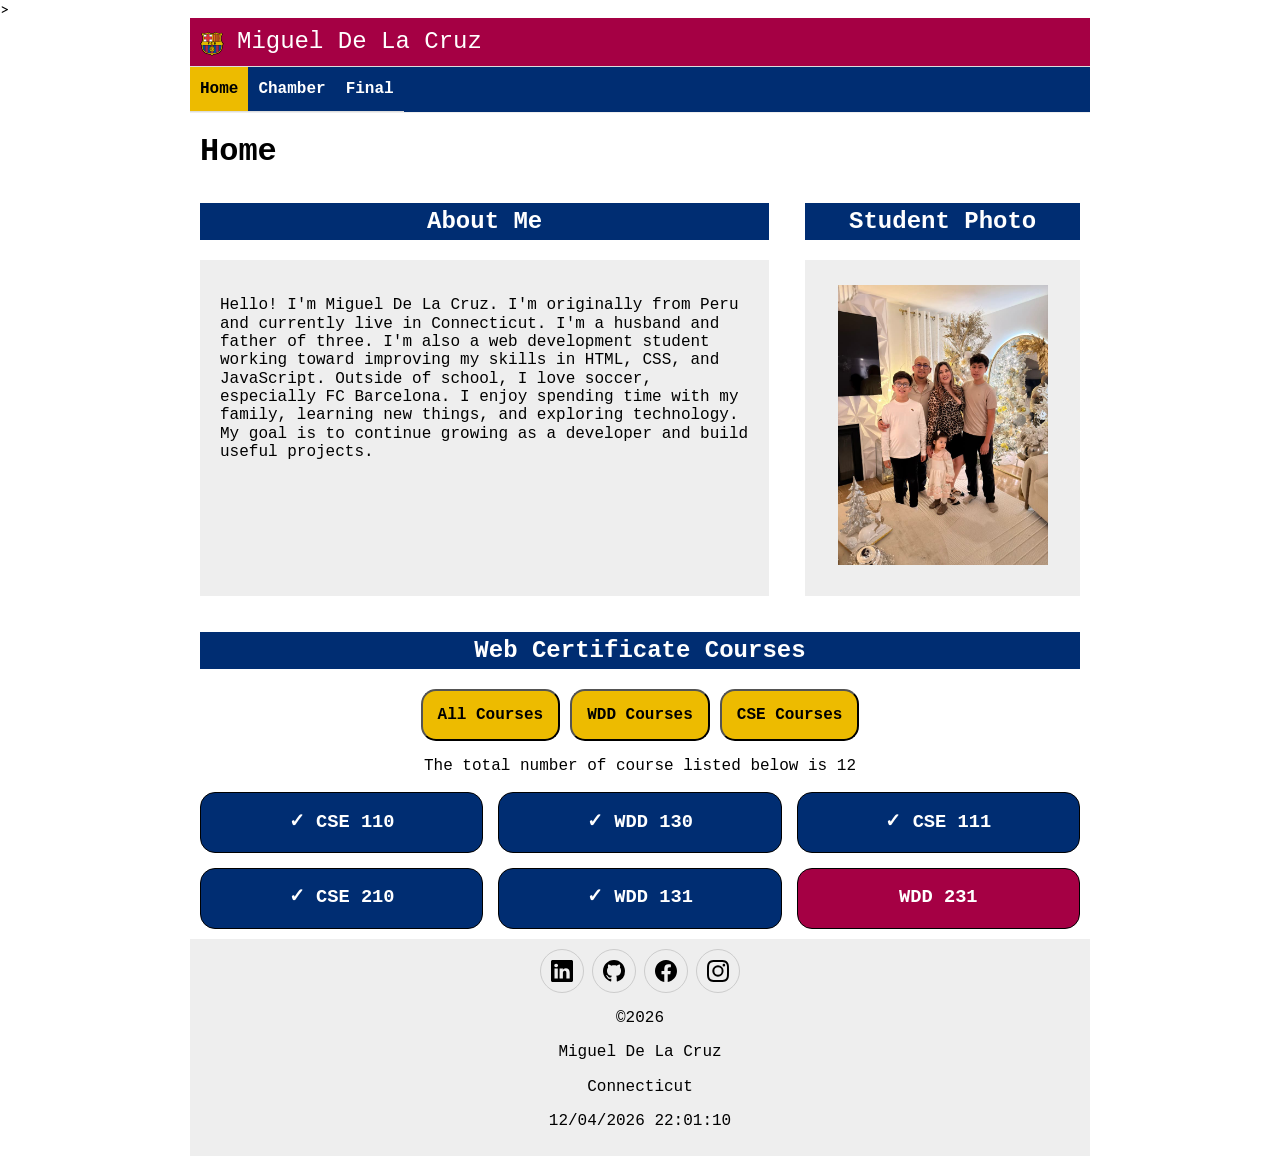
<file: index.html>
<!DOCTYPE html>
<html lang="en">
<head>
    <meta charset="UTF-8">
    <meta name="viewport" content="width=device-width, initial-scale=1.0">
    <meta name="author" content="Miguel De La Cruz">
    <meta name="description" content="Learn more about Miguel De La Cruz, a web development student, soccer fan, and father of three. Explore my interests, background, and projects.">
    
    <meta property="og:title" content="Miguel De La Cruz - WDD 231">
    <meta property="og:description" content="My Web Frontend Development course homepage.">
    <meta property="og:image" content="https://mdelacruzrobles.github.io/wdd231/images/profilephoto.jpg">>
    <meta property="og:url" content="https://mdelacruzrobles.github.io/wdd231/">
    <title>Miguel's De La cruz site | Home</title>
    <!--Stylesheets-->
    <link rel="stylesheet" href="styles/normalize.css">
    <link rel="stylesheet" href="styles/base.css">
    <link rel="stylesheet" href="styles/large.css">
    <link rel="preconnect" href="https://fonts.googleapis.com">
    <link rel="preconnect" href="https://fonts.gstatic.com" crossorigin>
    <link href="https://fonts.googleapis.com/css2?family=Lato:wght@400;700;900&display=swap" rel="stylesheet">
    <link rel="icon" href="images/fcbarcelona.ico    ">
    <script type="module" src="scripts/main.js"></script>

</head>
<body>
    <header>
        <img src="images/fcbarcelona.svg" alt="Site Logo" width="512" height="512">
        <span>Miguel De La Cruz</span>
        <button id="ham-btn" class="hamburger"></button>
    </header>
    <nav id="nav-bar" class="navigation">
        <ul>
            <li class="current"><a href="#">Home</a></li>
            <li><a href="#">Chamber</a></li>
            <li><a href="#">Final</a></li>
        </ul>
    </nav>
    <main>
        <h1>Home</h1>
        <section class="about">
            <h2>About Me</h2>
            <div>
                <p>Hello! I'm Miguel De La Cruz. I'm originally from Peru and currently live in Connecticut. I'm a husband and father of three. I'm also a web development student working toward improving my skills in HTML, CSS, and JavaScript.

Outside of school, I love soccer, especially FC Barcelona. I enjoy spending time with my family, learning new things, and exploring technology. My goal is to continue growing as a developer and build useful projects.</p>
            </div>  
        </section>
        <section class="photo">
            <h2>Student Photo</h2>
            <div>
                <img src="images/profilephoto.jpg" alt="profile photo">
            </div>
        </section>
        <section class="courses"><h2>Web Certificate Courses</h2>
            <div class="filter-buttons">
                <button id="all-courses">All Courses</button>
                <button id="wdd-courses">WDD Courses</button>
                <button id="cse-courses">CSE Courses</button>
            </div>
            <div class="credit-counter">
                <p>The total number of course listed below is <span id="total-credits">0</span></p>
            </div>
            <div id="course-container"></div>
        </section>
    </main>
    <footer>
        <div class="social">
            <a href="https://www.linkedin.com/" target="_blank"><img src="images/linkedin.svg" alt="Linkedin" width="16" height="16"></a>
            <a href="https://github.com/mdelacruzrobles" target="_blank"><img src="images/github.svg" alt="Github" width="16" height="16"></a>
            <a href="https://www.facebook.com/miguel.delacruz.3538" target="_blank"><img src="images/facebook.svg" alt="Facebook" width="16" height="16"></a>
            <a href="https://www.instagram.com/mickydlacruz/" target="_blank"><img src="images/instagram.svg" alt="Instagram" width="16" height="16"></a>
        </div>
        <p>&copy;<span id="currentyear"></span></p>
        <p>Miguel De La Cruz</p>
        <p>Connecticut</p>
        <p id="lastModified"></p>

    </footer>
</body>
</html>
</file>
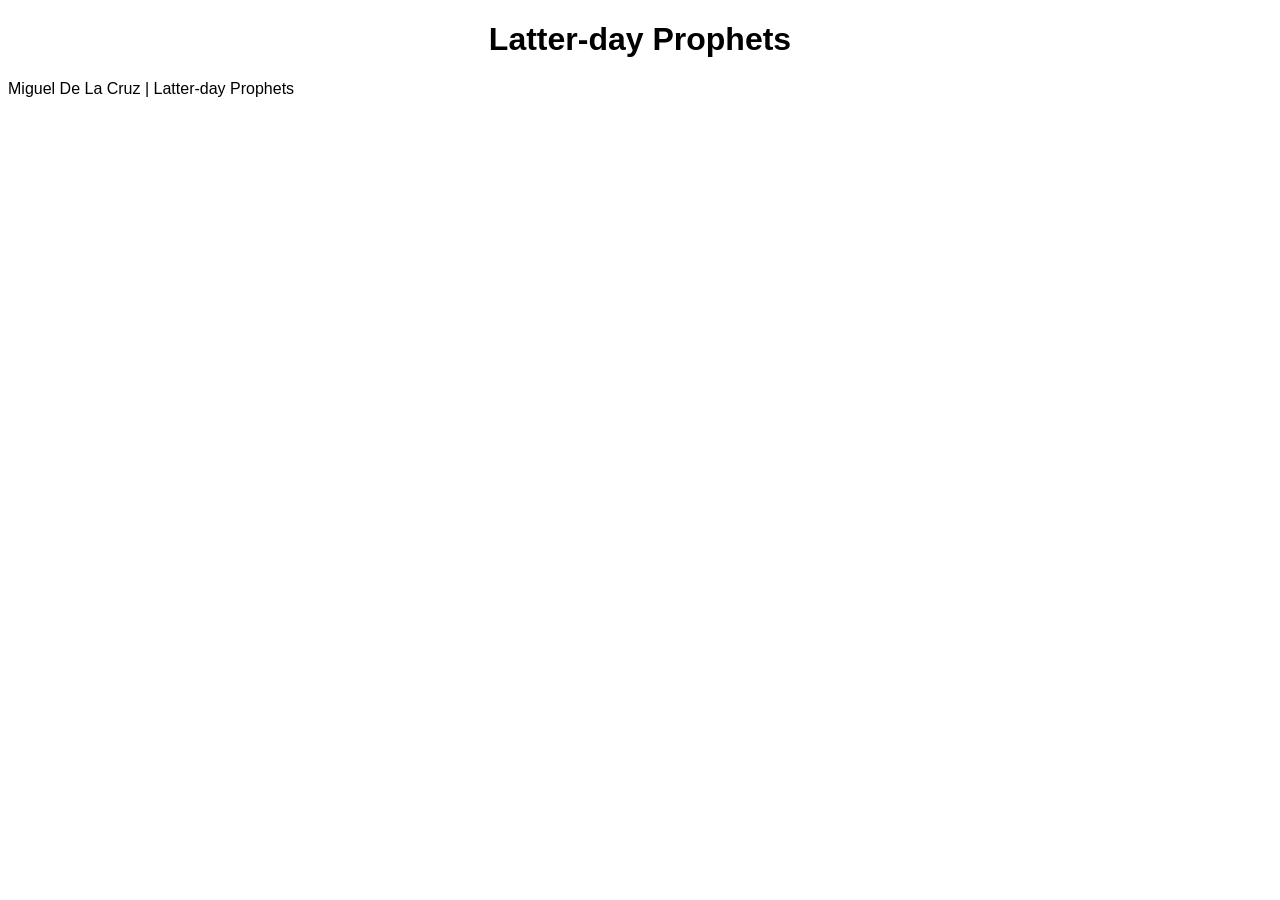
<file: prophets.html>
<!DOCTYPE html>
<html lang="en">
<head>
    <meta charset="UTF-8">
    <meta name="viewport" content="width=device-width, initial-scale=1.0">
    <script src="scripts/prophets.js" defer></script>
    <link rel="stylesheet" href="styles/prophets.css" >
    <title>Latter-day Prophets</title>
</head>
<body>
    <header>
        <h1>Latter-day Prophets</h1>
    </header>
    <main>
        <div id="cards" class="grid"></div>
    </main>
    <footer>
        Miguel De La Cruz | Latter-day Prophets
    </footer>
    
</body>
</html>
</file>
<file: styles/base.css>
/************************* Site Wide ************************/
* {
    font-family: 'Courier New', Courier, monospace;
    box-sizing: border-box;
}
/************************* Header ***************************/
header {
    display: grid;
    grid-template-columns: 24px auto 44px;
    padding: 5px 0 5px 10px;
    align-items: end;
    border-bottom: solid 1px #ddd;
    column-gap: 8px;
    background-color: #A50044;
}

header img {
    display: block;
    width: 100%;
    height: auto;
    padding-bottom: 5px;
}

header span {
    padding: 5px;
    font-size: 1.5rem;
    color: white;
}

/************************* Hamburger ***************************/
.hamburger {
    background: none;
    border: none;
    color: darkblue;
    cursor: pointer;
}

.hamburger::before {
    content: "\2630";
    font-size: 2rem;
}

.hamburger.show::before {
    content: "\00D7";
}

/************************* Navigation ***************************/
.navigation {
    display: none;
    border-bottom: solid 1px #eee;
    background-color: #002D72;

}

.navigation.show {
    display: block;
}

.navigation ul {
    list-style-type: none;
    margin: 0;
    padding: 0px;
}

.navigation a {
    display: block;
    padding: .8rem 10px ;
    color: white;
    text-decoration: none;
    border-bottom: solid 1px #ddd;
    font-weight: 800;
}

.navigation li.current {
    background-color: #EDBB00;
}
.navigation li.current a {
    color: #000;
}
.navigation a:hover {
    background-color: #A50044;
}
/************************* Main ***************************/
main {
    display: grid;
    grid-template-columns: 1fr;
    column-gap: 1rem;
    align-items: stretch;
}

main h1 {
    grid-column: 1/-1;
    padding-left: 10px;
}
section {
    margin: 10px;
}
section h2 {
    margin-top: 0;
    text-align: center;
    background-color: #002D72;
    padding: 5px;
    color: white;
}
section.about,
section.photo {
    display: flex;
    flex-direction: column;
}
section.about div,
section.photo div{
    background-color: #eee;
    padding: 20px;
    flex: 1;
    margin-bottom: 1rem;

}
section.about p{

}
section.photo {
    text-align: center;
}

section.photo img {
    padding: 5px;
    width: 220px;
    height: auto;
    
}
section.courses {
    grid-column: 1/-1;
}
#course-container {
    display: grid;
    grid-template-columns: 1fr 1fr;
    gap: 1rem;
    text-align: center;
}
.filter-buttons {
    text-align: center;
}
button:hover{
    background-color: #A50044;
}

/************************* Footer ***************************/
footer {
    background-color: #eee;
    padding: 10px;
    text-align: center;
    margin: 5px;
}

.social {
    display: flex;
    justify-content: center;
    column-gap: 8px;
}

.social a {
    display: flex;
    justify-content: center;
    align-items: center;
    width: 44px;
    height: 44px;
    border: #ccc solid 1px;
    border-radius: 22px;
}

.social img {
    width: 22px;
    height: 22px;
}
</file>
<file: styles/large.css>
body {
    font-family: 'Lato', sans-serif;
}

h1, h2, h3 {
    font-weight: 700;
}
.course-card {
        border: solid 1px black;
        border-radius: 15px;
        color: white;
    }
    .completed {
        background-color: #002D72;
    }
    .not-completed {
        background-color: #A50044;
    }
 button {
        background-color: #EDBB00;
        border-radius: 15px;
        padding: 15px;
        font-weight: 700;
    }
    .credit-counter {
        text-align: center;
    }

@media only screen and (min-width: 38rem){
    
    main {
        grid-template-columns: 2fr 1fr;
    }

    header, main, nav, footer {
        max-width: 900px;
        margin: 0 auto;
    } 

    header{
        grid-template-columns: 24px auto;

    }

    .hamburger {
        display: none;
    }

    .navigation {
        display: block;
        background-color: #002D72;
    }

    .navigation ul {
        display: flex;
    }
    .navigation a {
        display: block;
    }
    .courses {
        grid-column: 1/-1;
    }

    .filter-buttons {
        display: flex;
        justify-content: center;
        align-items: center;
        gap: 10px;
    }
    button {
        background-color: #EDBB00;
        border-radius: 15px;
        padding: 15px;
        font-weight: 700;
    }
    .credit-counter {
        text-align: center;
    }
    #course-container {
        display: grid;
        grid-template-columns: 1fr 1fr 1fr;
        text-align: center;
        gap: 15px;
    }
}
</file>
<file: styles/prophets.css>
body {
	font-family: Roboto, sans-serif;
}

h1 {
	text-align: center;
}

h2 {
	margin: 1rem 0;
	text-shadow: 0 0 30px #111;
}

.key {
	position: absolute;
	top: 5px;
	right: 5px;
	padding: 0.5rem;
	background-color: black;
	color: white;
	display: grid;
	grid-template-columns: 0.8rem 1fr;
	grid-gap: 0.25rem;
}

#keytitle {
	font-size: larger;
	grid-column: 1 / 3;
}

.key > div {
	width: 0.75rem;
	height: 0.75rem;
	border: 1px solid #bbb;
}

.key > p {
	display: inline;
	font-size: 0.75rem;
}

p {
	margin: 0;
}

.grid {
	display: grid;
	grid-gap: 0.5rem;
	grid-template-columns: repeat(auto-fit, minmax(320px, 1fr));
}

section {
	margin: 0.5rem;
	padding: 0.5rem;
	background-color: #c9dce4;
	border: 1px solid rgba(136, 159, 212, 0.1);
	display: flex;
	flex-direction: column;
	align-items: center;
}

section > p {
	min-height: 20px;
	font-size: smaller;
	text-align: center;
}

img {
	width: auto;
	max-width: 325px;
	box-shadow: 0 0 30px #a9c1de;
	height: 200px;
	border: 1px solid #111;
}

li > img {
	width: auto;
	height: 30px;
}

.caption {
	position: absolute;
	top: 1.5rem;
	right: 2rem;
	border: 1px solid #ccc;
	background-color: lightyellow;
	padding: 0.25rem;
	display: grid;
	align-items: center;
	grid-template-columns: 1rem 1fr;
}

.un {
	list-style: none;
}

@media only screen and (min-width: 38rem){
    .grid {
    display: grid;
    grid-template-columns: repeat(4, 1fr);
    gap: 0.1rem;
}
}
</file>
